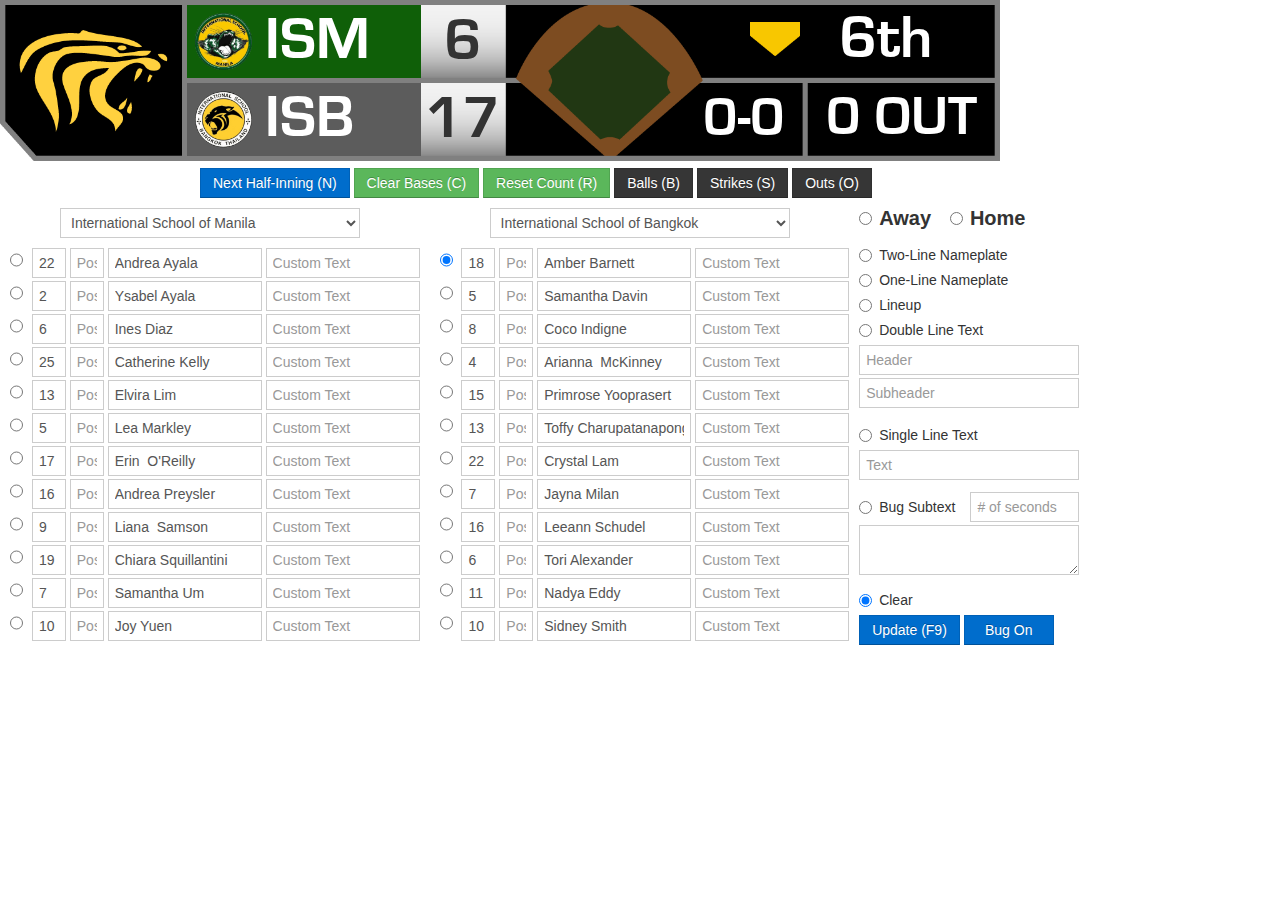
<file: control/index.html>
<!DOCTYPE html>
<html class="no-js">
    <head>
        <meta charset="utf-8">
        <title>IASAS Softball 2013 Graphics Generator</title>
		<link rel="shortcut icon" href="./img/favicon.png"/>

        <link rel="stylesheet" href="css/normalize.min.css">
        <link rel="stylesheet" href="css/flatstrap.min.css">
        <link rel="stylesheet" href="css/main.css">	

		<script src="//ajax.googleapis.com/ajax/libs/jquery/1.9.1/jquery.min.js"></script>
		<script src="js/jquery.formalize.min.js"></script>
		<script src="js/shortcut.js"></script>
		<script>
			function change_school_color(school_name, away_or_home) { // 0 - away, 1-home
				if(away_or_home == 0) base_select = '#team_one_name';
				else base_select = '#team_two_name';
				switch(school_name.toUpperCase()) {
					case "SAS":	
						$(base_select).css('background-color', 'rgb(120,0,32)');
						$(base_select + ' img').attr('src', 'img/sas_100px.png');
						$(base_select + ' p').html('SAS');
						break;
					case "ISB":	
						$(base_select).css('background-color', 'rgb(92, 92, 92)');
						$(base_select + ' img').attr('src', 'img/isb_100px.png');
						$(base_select + ' p').html('ISB');
						break;
					case "ISM":	
						$(base_select).css('background-color', 'rgb(15, 95, 8)');
						$(base_select + ' img').attr('src', 'img/ism_100px.png');
						$(base_select + ' p').html('ISM');
						break;
					case "ISKL":	
						$(base_select).css('background-color', 'rgb(179, 157, 0)');
						$(base_select + ' img').attr('src', 'img/iskl_100px.png');
						$(base_select + ' p').html('ISKL');
						break;
					case "JIS":	
						$(base_select).css('background-color', 'rgb(0, 77, 148)');
						$(base_select + ' img').attr('src', 'img/jis_100px.png');
						$(base_select + ' p').html('JIS');
						break;
					case "TAS":	
						$(base_select).css('background-color', 'rgb(0, 53, 146)');
						$(base_select + ' img').attr('src', 'img/tas_100px.png');
						$(base_select + ' p').html('TAS');
						break;
				}
			}
			
			function increment_school_name(index, away_or_home) { // 0 - away, 1-home
				if(away_or_home == 0) base_select = '#team_one_name';
				else base_select = '#team_two_name';
				switch(index) {
					case 0:	
						$(base_select).css('background-color', 'rgb(120,0,32)');
						$(base_select + ' img').attr('src', 'img/sas_100px.png');
						$(base_select + ' p').html('SAS');
						$(base_select).data('index', 1);
						break;
					case 1:	
						$(base_select).css('background-color', 'rgb(92, 92, 92)');
						$(base_select + ' img').attr('src', 'img/isb_100px.png');
						$(base_select + ' p').html('ISB');
						$(base_select).data('index', 2);
						break;
					case 2:	
						$(base_select).css('background-color', 'rgb(15, 95, 8)');
						$(base_select + ' img').attr('src', 'img/ism_100px.png');
						$(base_select + ' p').html('ISM');
						$(base_select).data('index', 3);
						break;
					case 3:	
						$(base_select).css('background-color', 'rgb(179, 157, 0)');
						$(base_select + ' img').attr('src', 'img/iskl_100px.png');
						$(base_select + ' p').html('ISKL');
						$(base_select).data('index', 4);
						break;
					case 4:	
						$(base_select).css('background-color', 'rgb(0, 77, 148)');
						$(base_select + ' img').attr('src', 'img/jis_100px.png');
						$(base_select + ' p').html('JIS');
						$(base_select).data('index', 5);
						break;
					case 5:	
						$(base_select).css('background-color', 'rgb(0, 53, 146)');
						$(base_select + ' img').attr('src', 'img/tas_100px.png');
						$(base_select + ' p').html('TAS');
						$(base_select).data('index', 0);
						break;
				}
			}
			function increment_balls() { // increments balls; resets if >3
				balls = parseInt($("#balls").html());
				balls = balls + 1;
				if(balls == 4) balls = 0;
				$("#balls").html(balls);
			}
			function increment_strikes() {
				strikes = parseInt($("#strikes").html());
				strikes = strikes + 1;
				if(strikes == 3) strikes = 0;
				$("#strikes").html(strikes);
			}
			function increment_outs() {
				outs = parseInt($("#outs_container").find('span').html());
				outs = outs + 1;
				if(outs == 4) outs = 0;
				$("#outs_container").find('span').html(outs);
			}
			function reset_count() {
				$("#balls").html("0");
				$("#strikes").html("0");
			}
			function clear_bases() {
				$('#1B').hide();
				$('#2B').hide();
				$('#3B').hide();
			}
			function increment_inning() {
				inning_array = ['1st', '2nd', '3rd', '4th', '5th', '6th', '7th', '8th', '9th'];
				index = inning_array.indexOf($("#increment_inning").parent().find('p').html());
				$("#increment_inning").parent().find('p').html(inning_array[index+1]);
			}
			function decrement_inning() {
				inning_array = ['1st', '2nd', '3rd', '4th', '5th', '6th', '7th', '8th', '9th'];
				index = inning_array.indexOf($("#decrement_inning").parent().find('p').html());
				$("#decrement_inning").parent().find('p').html(inning_array[index-1]);
			}
			function next_half_inning() { // reset appropriate values for next half-inning
				clear_bases();
				reset_count();
				$("#outs_container").find('span').html("0");
				$("#strikes").html("0");
				$("#balls").html("0");
				if($("#inning_container img").hasClass("top_half")) {
					$("#inning_container img").removeClass("top_half")
				} else {
					$("#inning_container img").addClass("top_half");
					increment_inning();
				}
			}
			function import_from_json(json) { // import from last session
				inning_array = ['', '1st', '2nd', '3rd', '4th', '5th', '6th', '7th', '8th', '9th'];
				change_school_color(json.home, 1);
				change_school_color(json.away, 0);
				$('#team_one_score p').html(json.homeScore);
				$('#team_two_score p').html(json.awayScore);
				if(json.firstBase) $('#1B').show();
				else $('#1B').hide();
				if(json.secondBase) $('#2B').show();
				else $('#2B').hide();
				if(json.thirdBase) $('#3B').show();
				else $('#3B').hide();
				if(json.inningHalf == 'top') $("#inning_arrow").addClass('top_half');
				else $("#inning_arrow").removeClass('top_half');
				$("#inning_container p").html(inning_array[json.inning]);
				$('#out').html(json.outs);
				$('#balls').html(json.balls);
				$('#strikes').html(json.strikes);
				console.log(json.away);
				import_name_by_school(json.away.toLowerCase(), "#away_team");
				import_name_by_school(json.home.toLowerCase(), "#home_team");
				
				switch(json.away.toLowerCase()) {
					case "sas": $("#away_team select").val('Singapore American School'); break;
					case "tas": $("#away_team select").val('Taipei American School'); break;
					case "isb": $("#away_team select").val('International School of Bangkok'); break;
					case "ism": $("#away_team select").val('International School of Manila'); break;
					case "iskl": $("#away_team select").val('International School of Kuala Lumpur'); break;
					case "jis": $("#away_team select").val('Jakarta International School'); break;
				}				
				switch(json.home.toLowerCase()) {
					case "sas": $("#home_team select").val('Singapore American School'); break;
					case "tas": $("#home_team select").val('Taipei American School'); break;
					case "isb": $("#home_team select").val('International School of Bangkok'); break;
					case "ism": $("#home_team select").val('International School of Manila'); break;
					case "iskl": $("#home_team select").val('International School of Kuala Lumpur'); break;
					case "jis": $("#home_team select").val('Jakarta International School'); break;
				}
				$("._statusDDL").val('2');
			}
			jQuery(document).ready(function($) {
				$("#team_one_name").click(function() {
					increment_school_name($('#team_one_name').data("index"), 0);
				});				
				$("#team_two_name").click(function() {
					increment_school_name($('#team_two_name').data("index"), 1);
				});
				$(".team_score_container .decrement").click(function() { // decrement score value
					newVal = $(this).parent().find('p').html() - 1;
					$(this).parent().find('p').html(newVal);
				});
				$(".team_score_container .increment").click(function() { // increment score
					newVal = parseInt($(this).parent().find('p').html()) + 1;
					$(this).parent().find('p').html(newVal);
				});				
				$("#1B_click").click(function() { $('#1B').toggle(); });
				$("#2B_click").click(function() { $('#2B').toggle(); });
				$("#3B_click").click(function() { $('#3B').toggle(); });
				
				$("#inning_container img").click(function() { 
					if($(this).hasClass('top_half')) $(this).removeClass('top_half');
					else $(this).addClass('top_half');
				});		
				
				$("#decrement_inning").click(function() { 
					decrement_inning();
				});		
				
				$("#increment_inning").click(function() { 
					increment_inning();
				});		
				
				$("#outs_container").click(function() { 
					increment_outs();
				});
				$("#balls").click(function() { 
					increment_balls();
				});
				$("#strikes").click(function() { 
					increment_strikes();
				});
				
				$.ajaxSetup({async: false});					
				$.getJSON('graphics.json', function(json) {
					import_from_json(json);
				});				
			});

		
		</script>

    </head>
    <body style='width: 1200px;'>
		<div id='bug_container'>
			<img src='./img/score_bug.png' style='width:1000px;position:absolute;z-index: -1;'>
			<div id='team_one_name' class='team_name_container' style='background-color: rgb(0, 53, 146);' data-index='0'> 
				<img id='one_img' src='img/tas_100px.png' style='margin: 8px;width: 57px;float:left;'>
				<p id='one_name' class='name_text'>TAS</p>
			</div>
			<div id="team_one_score" class='team_score_container'>
				<p>0</p>
				<div class='decrement'></div>
				<div class='increment'></div>
			</div>
			<div  id='team_two_name' class='team_name_container' style='background-color: rgb(0, 53, 146);' data-index='0'>
				<img id='two_img' src='img/tas_100px.png' style='margin: 8px;width: 57px;float:left;'>
				<p id='two_name' class='name_text'>TAS</p>
			</div>
			<div id="team_two_score" class='team_score_container'>
				<p>0</p>
				<div class='decrement'></div>
				<div class='increment'></div>
			</div>
			<div id='bases_container' style=''>
				<img id='1B' src='img/base.png' style='margin-left: 147px;margin-top: 63px;'>
				<img id='2B' src='img/base.png'  style='margin-left: 85px;margin-top: 7px;'>
				<img id='3B' src='img/base.png'  style='margin-left: 25px;margin-top: 63px;'>
				<div id='1B_click' class='base_click' style='margin-left: 135px;margin-top: 49px;'></div>
				<div id='2B_click' class='base_click' style='margin-left: 73px;margin-top: 0px;'></div>
				<div id='3B_click' class='base_click' style='margin-left: 10px;margin-top: 49px;'></div>
			</div>
			<div id="inning_container" style="">
				<img id='inning_arrow' src="img/inning_arrow.png" class="top_half">
				<p style="">3rd</p>
				<div id='decrement_inning'></div>
				<div id='increment_inning'></div>
			</div>	
			<div id="outs_container" style="">
				<p style=""><span id="out">0</span> OUT</p>
			</div>
			<div id="count_container" style="">
				<p style=""><span id="balls">0</span>-<span id='strikes'>0</span></p>
			</div>
		</div>
		
		<div id='button_container' style='margin-top:10px;margin-left: 200px;'>
			<button class='btn btn-primary' onclick='next_half_inning()'>Next Half-Inning (N)</button>
			<button class='btn btn-success' onclick='clear_bases()'>Clear Bases (C)</button>
			<button class='btn btn-success' onclick="reset_count()">Reset Count (R)</button>
			<button class='btn btn-inverse' onclick='increment_balls()'>Balls (B)</button>
			<button class='btn btn-inverse' onclick='increment_strikes()'>Strikes (S)</button>
			<button class='btn btn-inverse' onclick='increment_outs()'>Outs (O)</button>
		</div>
		
		<script>
				function import_name_by_school(three_letter_school, away_or_home) { // import .json roster file
					temp = 'rosters/' + three_letter_school + '.json';
					temp_name = away_or_home + ' .player .name';
					temp_uniform = away_or_home + ' .player .uniform_number';
					temp_position = away_or_home + ' .player .position';
					$.ajaxSetup({async: false});					
					$.getJSON(temp, function(json) {
						$(temp_name).each(function(index) {
							$(this).val(json[index].name);
						});
						$(temp_uniform).each(function(index) {
							$(this).val(json[index].uniform);
						});
						$(temp_position).each(function(index) {
							$(this).val(json[index].position);
						});
					});
			}
			jQuery(document).ready(function($) {
				$('#away_team select').change(function() {
					chosen_school = $(this).find(":selected").text();
					array = ["Singapore American School", "International School of Bangkok", "International School of Manila", "International School of Kuala Lumpur", "Jarkarta International School", "Taipei American School"]
					increment_school_name(array.indexOf(chosen_school), 0);
					switch(chosen_school) {
						case "Singapore American School": 
							import_name_by_school('sas', '#away_team');
							break;
						case "Taipei American School": 
							import_name_by_school('tas', '#away_team');
							break;
						case "International School of Bangkok": 
							import_name_by_school('isb', '#away_team');
							break;
						case "International School of Manila": 
							import_name_by_school('ism', '#away_team');
							break;
						case "International School of Kuala Lumpur": 
							import_name_by_school('iskl', '#away_team');
							break;
						case "Jarkarta International School": 
							import_name_by_school('jis', '#away_team');
							break;
					}
				});	
				$('#home_team select').change(function() {
					chosen_school = $(this).find(":selected").text();
					array = ["Singapore American School", "International School of Bangkok", "International School of Manila", "International School of Kuala Lumpur", "Jarkarta International School", "Taipei American School"]
					increment_school_name(array.indexOf(chosen_school), 1);
					switch(chosen_school) {
						case "Singapore American School": 
							import_name_by_school('sas', '#home_team');
							break;
						case "Taipei American School": 
							import_name_by_school('tas', '#home_team');
							break;
						case "International School of Bangkok": 
							import_name_by_school('isb', '#home_team');
							break;
						case "International School of Manila": 
							import_name_by_school('ism', '#home_team');
							break;
						case "International School of Kuala Lumpur": 
							import_name_by_school('iskl', '#home_team');
							break;
						case "Jarkarta International School": 
							import_name_by_school('jis', '#home_team');
							break;
					}
				});
			});
		</script>
		
		<form id='form' style='margin:10px;float:left'>
			<div id='away_team' style='float:left;'>
				<select style='width: 300px;margin-left: 50px;'>
					<option>Taipei American School</option>
					<option>Singapore American School</option>
					<option>International School of Bangkok</option>
					<option>International School of Manila</option>
					<option>International School of Kuala Lumpur</option>
					<option>Jarkarta International School</option>
				</select>
				<div class='player' id='one'>
					<input type="radio" name="player_radio" class='radio' value="1" checked>
					<input type="text" style='width:20px;' placeholder="#" class='uniform_number'>
					<input type="text" style='width:20px;' placeholder="Pos"  class='position'>
					<input type="text"  style='width:140px;' placeholder="Name"  class='name'>
					<input type="text"  style='width:140px;' placeholder="Custom Text"  class='custom_text'>
				</div>
				<div class='player' id='two'>
					<input type="radio" name="player_radio" class='radio' value="2">
					<input type="text" style='width:20px;' placeholder="#" class='uniform_number'>
					<input type="text" style='width:20px;' placeholder="Pos"  class='position'>
					<input type="text"  style='width:140px;' placeholder="Name"  class='name'>
					<input type="text"  style='width:140px;' placeholder="Custom Text"  class='custom_text'>
				</div>
				<div class='player' id='three'>
					<input type="radio" name="player_radio" class='radio' value="3">
					<input type="text" style='width:20px;' placeholder="#" class='uniform_number'>
					<input type="text" style='width:20px;' placeholder="Pos"  class='position'>
					<input type="text"  style='width:140px;' placeholder="Name"  class='name'>
					<input type="text"  style='width:140px;' placeholder="Custom Text"  class='custom_text'>
				</div>
				<div class='player' id='four'>
					<input type="radio" name="player_radio" class='radio' value="4">
					<input type="text" style='width:20px;' placeholder="#" class='uniform_number'>
					<input type="text" style='width:20px;' placeholder="Pos"  class='position'>
					<input type="text"  style='width:140px;' placeholder="Name"  class='name'>
					<input type="text"  style='width:140px;' placeholder="Custom Text"  class='custom_text'>
				</div>
				<div class='player' id='five'>
					<input type="radio" name="player_radio" class='radio' value="5">
					<input type="text" style='width:20px;' placeholder="#" class='uniform_number'>
					<input type="text" style='width:20px;' placeholder="Pos"  class='position'>
					<input type="text"  style='width:140px;' placeholder="Name"  class='name'>
					<input type="text"  style='width:140px;' placeholder="Custom Text"  class='custom_text'>
				</div>
				<div class='player' id='six'>
					<input type="radio" name="player_radio" class='radio' value="6">
					<input type="text" style='width:20px;' placeholder="#" class='uniform_number'>
					<input type="text" style='width:20px;' placeholder="Pos"  class='position'>
					<input type="text"  style='width:140px;' placeholder="Name"  class='name'>
					<input type="text"  style='width:140px;' placeholder="Custom Text"  class='custom_text'>
				</div>
				<div class='player' id='seven'>
					<input type="radio" name="player_radio" class='radio' value="7">
					<input type="text" style='width:20px;' placeholder="#" class='uniform_number'>
					<input type="text" style='width:20px;' placeholder="Pos"  class='position'>
					<input type="text"  style='width:140px;' placeholder="Name"  class='name'>
					<input type="text"  style='width:140px;' placeholder="Custom Text"  class='custom_text'>
				</div>
				<div class='player' id='eight'>
					<input type="radio" name="player_radio" class='radio' value="8">
					<input type="text" style='width:20px;' placeholder="#" class='uniform_number'>
					<input type="text" style='width:20px;' placeholder="Pos"  class='position'>
					<input type="text"  style='width:140px;' placeholder="Name"  class='name'>
					<input type="text"  style='width:140px;' placeholder="Custom Text"  class='custom_text'>
				</div>
				<div class='player' id='nine'>
					<input type="radio" name="player_radio" class='radio' value="9">
					<input type="text" style='width:20px;' placeholder="#" class='uniform_number'>
					<input type="text" style='width:20px;' placeholder="Pos"  class='position'>
					<input type="text"  style='width:140px;' placeholder="Name"  class='name'>
					<input type="text"  style='width:140px;' placeholder="Custom Text"  class='custom_text'>
				</div>
				<div class='player' id='ten'>
					<input type="radio" name="player_radio" class='radio' value="10">
					<input type="text" style='width:20px;' placeholder="#" class='uniform_number'>
					<input type="text" style='width:20px;' placeholder="Pos"  class='position'>
					<input type="text"  style='width:140px;' placeholder="Name"  class='name'>
					<input type="text"  style='width:140px;' placeholder="Custom Text"  class='custom_text'>
				</div>
				<div class='player' id='eleven'>
					<input type="radio" name="player_radio" class='radio' value="11">
					<input type="text" style='width:20px;' placeholder="#" class='uniform_number'>
					<input type="text" style='width:20px;' placeholder="Pos"  class='position'>
					<input type="text"  style='width:140px;' placeholder="Name"  class='name'>
					<input type="text"  style='width:140px;' placeholder="Custom Text"  class='custom_text'>
				</div>
				<div class='player' id='twelve'>
					<input type="radio" name="player_radio" class='radio' value="12">
					<input type="text" style='width:20px;' placeholder="#" class='uniform_number'>
					<input type="text" style='width:20px;' placeholder="Pos"  class='position'>
					<input type="text"  style='width:140px;' placeholder="Name"  class='name'>
					<input type="text"  style='width:140px;' placeholder="Custom Text"  class='custom_text'>
				</div>
			</div>

			<div id='home_team' style='float:left;margin-left:20px;'>
				<select style='width: 300px;margin-left: 50px;'>
					<option>Taipei American School</option>
					<option>Singapore American School</option>
					<option>International School of Bangkok</option>
					<option>International School of Manila</option>
					<option>International School of Kuala Lumpur</option>
					<option>Jarkarta International School</option>
				</select>
				<div class='player' id='one'>
					<input type="radio" name="player_radio" class='radio' value="13" checked>
					<input type="text" style='width:20px;' placeholder="#" class='uniform_number'>
					<input type="text" style='width:20px;' placeholder="Pos"  class='position'>
					<input type="text"  style='width:140px;' placeholder="Name"  class='name'>
					<input type="text"  style='width:140px;' placeholder="Custom Text"  class='custom_text'>
				</div>
				<div class='player' id='two'>
					<input type="radio" name="player_radio" class='radio' value="14">
					<input type="text" style='width:20px;' placeholder="#" class='uniform_number'>
					<input type="text" style='width:20px;' placeholder="Pos"  class='position'>
					<input type="text"  style='width:140px;' placeholder="Name"  class='name'>
					<input type="text"  style='width:140px;' placeholder="Custom Text"  class='custom_text'>
				</div>
				<div class='player' id='three'>
					<input type="radio" name="player_radio" class='radio' value="15">
					<input type="text" style='width:20px;' placeholder="#" class='uniform_number'>
					<input type="text" style='width:20px;' placeholder="Pos"  class='position'>
					<input type="text"  style='width:140px;' placeholder="Name"  class='name'>
					<input type="text"  style='width:140px;' placeholder="Custom Text"  class='custom_text'>
				</div>
				<div class='player' id='four'>
					<input type="radio" name="player_radio" class='radio' value="16">
					<input type="text" style='width:20px;' placeholder="#" class='uniform_number'>
					<input type="text" style='width:20px;' placeholder="Pos"  class='position'>
					<input type="text"  style='width:140px;' placeholder="Name"  class='name'>
					<input type="text"  style='width:140px;' placeholder="Custom Text"  class='custom_text'>
				</div>
				<div class='player' id='five'>
					<input type="radio" name="player_radio" class='radio' value="17">
					<input type="text" style='width:20px;' placeholder="#" class='uniform_number'>
					<input type="text" style='width:20px;' placeholder="Pos"  class='position'>
					<input type="text"  style='width:140px;' placeholder="Name"  class='name'>
					<input type="text"  style='width:140px;' placeholder="Custom Text"  class='custom_text'>
				</div>
				<div class='player' id='six'>
					<input type="radio" name="player_radio" class='radio' value="18">
					<input type="text" style='width:20px;' placeholder="#" class='uniform_number'>
					<input type="text" style='width:20px;' placeholder="Pos"  class='position'>
					<input type="text"  style='width:140px;' placeholder="Name"  class='name'>
					<input type="text"  style='width:140px;' placeholder="Custom Text"  class='custom_text'>
				</div>
				<div class='player' id='seven'>
					<input type="radio" name="player_radio" class='radio' value="19">
					<input type="text" style='width:20px;' placeholder="#" class='uniform_number'>
					<input type="text" style='width:20px;' placeholder="Pos"  class='position'>
					<input type="text"  style='width:140px;' placeholder="Name"  class='name'>
					<input type="text"  style='width:140px;' placeholder="Custom Text"  class='custom_text'>
				</div>
				<div class='player' id='eight'>
					<input type="radio" name="player_radio" class='radio' value="20">
					<input type="text" style='width:20px;' placeholder="#" class='uniform_number'>
					<input type="text" style='width:20px;' placeholder="Pos"  class='position'>
					<input type="text"  style='width:140px;' placeholder="Name"  class='name'>
					<input type="text"  style='width:140px;' placeholder="Custom Text"  class='custom_text'>
				</div>
				<div class='player' id='nine'>
					<input type="radio" name="player_radio" class='radio' value="21">
					<input type="text" style='width:20px;' placeholder="#" class='uniform_number'>
					<input type="text" style='width:20px;' placeholder="Pos"  class='position'>
					<input type="text"  style='width:140px;' placeholder="Name"  class='name'>
					<input type="text"  style='width:140px;' placeholder="Custom Text"  class='custom_text'>
				</div>
				<div class='player' id='ten'>
					<input type="radio" name="player_radio" class='radio' value="22">
					<input type="text" style='width:20px;' placeholder="#" class='uniform_number'>
					<input type="text" style='width:20px;' placeholder="Pos"  class='position'>
					<input type="text"  style='width:140px;' placeholder="Name"  class='name'>
					<input type="text"  style='width:140px;' placeholder="Custom Text"  class='custom_text'>
				</div>
				<div class='player' id='eleven'>
					<input type="radio" name="player_radio" class='radio' value="23">
					<input type="text" style='width:20px;' placeholder="#" class='uniform_number'>
					<input type="text" style='width:20px;' placeholder="Pos"  class='position'>
					<input type="text"  style='width:140px;' placeholder="Name"  class='name'>
					<input type="text"  style='width:140px;' placeholder="Custom Text"  class='custom_text'>
				</div>
				<div class='player' id='twelve'>
					<input type="radio" name="player_radio" class='radio' value="24">
					<input type="text" style='width:20px;' placeholder="#" class='uniform_number'>
					<input type="text" style='width:20px;' placeholder="Pos"  class='position'>
					<input type="text"  style='width:140px;' placeholder="Name"  class='name'>
					<input type="text"  style='width:140px;' placeholder="Custom Text"  class='custom_text'>
				</div>
			</div>				
		</form>
		
		<div id='controls' style='float:left;'>
				<label class="radio inline which_t"><input type="radio" name='which_team' value="away">Away</label>
				<label class="radio inline which_t"><input type="radio" name='which_team' value="home">Home</label>

				<label class="radio"><input type="radio" name='gfx_type' value="dl_nameplate">Two-Line Nameplate</label>
				<label class="radio"><input type="radio" name='gfx_type' value="sl_nameplate" >One-Line Nameplate</label>
				<label class="radio"><input type="radio" name='gfx_type' value="lineup">Lineup</label>
				<label class="radio"><input type="radio" name='gfx_type' value="dlt">Double Line Text</label>
				<input type="text" placeholder="Header" id='dlt_head'>
				</br>
				<input type="text" placeholder="Subheader" style='margin-bottom:12px !important;' id='dlt_sub'>

				<label class="radio"><input type="radio" name='gfx_type' id="gfx_type" value="slt">Single Line Text</label>
				<input type="text" placeholder="Text" style='margin-bottom:12px !important;' id='slt_data'>
				</br>
				<label class="radio" style='float:left'><input type="radio" name='gfx_type' id="gfx_type" value="bug_radio">Bug Subtext</label>
				<input type="text" id='num_of_seconds' placeholder="# of seconds" style='width:95px;margin-left:10px;'>
				</br>
				<textarea  id='bug_sub' rows="2"></textarea>
				<label class="radio"><input type="radio" name='gfx_type' id="gfx_type" value='Clear' checked>Clear</label>
				
				<button class='btn btn-primary' id='update'>Update (F9)</button>
				<button class='btn btn-primary' id='toggle_bug' style='width:90px'>Bug On</button>

		</div>
		<script>
			json_data = { 
				"enableBug":true,
				"home":"tas",
				"away":"tas",
				"homeScore":0,
				"awayScore":0,
				"firstBase":false,
				"secondBase":false,
				"thirdBase":false,
				"inningHalf":"top",
				"inning": 1,
				"balls": 0,
				"strikes": 0,
				"outs":0,
				"enableOtherGFX":false,
				"GFX_awayOrHome":"Away",
				"GFX_nameplateSchool":"tas",
				"GFX_type":"dl_nameplate",
				"GFX_data_fieldOne":null,
				"GFX_data_fieldTwo":null,
				"GFX_data_fieldThree":null,
				"GFX_data_fieldFour":null
			};
			jQuery(document).ready(function($) {
				shortcut.add("F9",function() { // Update all shortcut
					update_graphic();
				});
				shortcut.add("b",function() { // increment balls
					increment_balls();
				}, {'disable_in_input':true});
				shortcut.add("s",function() { // increment strikes
					increment_strikes();
				}, {'disable_in_input':true});
				shortcut.add("o",function() { // increment outs
					increment_outs();
				}, {'disable_in_input':true});
				shortcut.add("c",function() { // increment outs
					clear_bases();
				}, {'disable_in_input':true});
				shortcut.add("n",function() { // next half inning
					next_half_inning();
				}, {'disable_in_input':true});
				shortcut.add("1",function() { // 1B
					$('#1B').toggle();
				}, {'disable_in_input':true});
				shortcut.add("2",function() { // 2B
					$('#2B').toggle();
				}, {'disable_in_input':true});
				shortcut.add("3",function() { // 3B
					$('#3B').toggle();
				}, {'disable_in_input':true});
				
				
				$("#update").click(function() { update_graphic(); });
				$("#toggle_bug").click(function() {  // toggle between on bug and off bug
					if($(this).html() == "Bug On") {
						$(this).html("Bug Off");
						$(this).removeClass('btn-primary');
						$(this).addClass('btn-danger');
					} else {
						$(this).html("Bug On");
						$(this).removeClass('btn-danger');
						$(this).addClass('btn-primary');
					}
					update_graphic();
				});
				
				function update_graphic() { // compile graphic data to json
					inning_array = ['', '1st', '2nd', '3rd', '4th', '5th', '6th', '7th', '8th', '9th'];
					json_data.home = $('#two_name').html();
					json_data.away = $('#one_name').html();
					json_data.homeScore = $('#team_one_score p').html();
					json_data.awayScore = $('#team_two_score p').html();
					json_data.firstBase = $('#1B').is(':visible');
					json_data.secondBase = $('#2B').is(':visible');
					json_data.thirdBase = $('#3B').is(':visible');
					if($('#inning_arrow').hasClass('top_half')) json_data.inningHalf = "top";
					else json_data.inningHalf = "bottom";
					json_data.inning = inning_array.indexOf($('#inning_container p').html());
					json_data.balls = $('#balls').html();
					json_data.strikes = $('#strikes').html();
					json_data.outs = $('#out').html();
					if($('#toggle_bug').html() == "Bug On") json_data.enableBug = true;
					else json_data.enableBug = false;
					if($('input[name=gfx_type]:checked').val() == "Clear") json_data.enableOtherGFX = false;
					else json_data.enableOtherGFX = true;
					json_data.GFX_type = $('input[name=gfx_type]:checked').val();
					json_data.GFX_awayOrHome = $('input[name=which_team]:checked').val();
					if(parseInt($('input[name=player_radio]:checked').val()) <= 12) json_data.GFX_nameplateSchool = json_data.away;
					else json_data.GFX_nameplateSchool = json_data.home;
					
					switch(json_data.GFX_type) { // switch gfx-type to individual fields
						case "dl_nameplate":
							json_data.GFX_data_fieldOne = $('input[name=player_radio]:checked').parent().find('.uniform_number').val();
							json_data.GFX_data_fieldTwo = $('input[name=player_radio]:checked').parent().find('.name').val();
							json_data.GFX_data_fieldThree = $('input[name=player_radio]:checked').parent().find('.custom_text').val();
							json_data.GFX_data_fieldFour = null;
							break;
						case "sl_nameplate":
							json_data.GFX_data_fieldOne = $('input[name=player_radio]:checked').parent().find('.uniform_number').val();
							json_data.GFX_data_fieldTwo = $('input[name=player_radio]:checked').parent().find('.name').val();
							json_data.GFX_data_fieldThree = null;
							json_data.GFX_data_fieldFour = null;
							break;
						case "lineup":
							if($('input[name=which_team]:checked').val() == "away") json_data.GFX_data_fieldOne = json_data.away;
							if($('input[name=which_team]:checked').val() == "home") json_data.GFX_data_fieldOne = json_data.home; 
							json_data.GFX_data_fieldTwo = null;
							json_data.GFX_data_fieldThree = null;
							json_data.GFX_data_fieldFour = null;
							break;
						case "dlt":
							json_data.GFX_data_fieldOne = $("#dlt_head").val(); 
							json_data.GFX_data_fieldTwo = $("#dlt_sub").val();
							json_data.GFX_data_fieldThree = null;
							json_data.GFX_data_fieldFour = null;
							break;
						case "slt":
							json_data.GFX_data_fieldOne = $("#slt_data").val(); 
							json_data.GFX_data_fieldTwo = null;
							json_data.GFX_data_fieldThree = null;
							json_data.GFX_data_fieldFour = null;
							break;
						case "bug_radio":
							json_data.GFX_data_fieldOne = $("#bug_sub").val(); 
							json_data.GFX_data_fieldTwo = parseFloat($("#num_of_seconds").val())*1000;
							json_data.GFX_data_fieldThree = null;
							json_data.GFX_data_fieldFour = null;
							break;
						case "Clear":
							json_data.GFX_data_fieldOne = null; 
							json_data.GFX_data_fieldTwo = null;
							json_data.GFX_data_fieldThree = null;
							json_data.GFX_data_fieldFour = null;
							break;
					}
					
					jQuery.post("test.php", {"home":JSON.stringify(json_data)}, function(data){ console.log(data); });

				}
			});
		</script>
		
    </body>
</html>
</file>
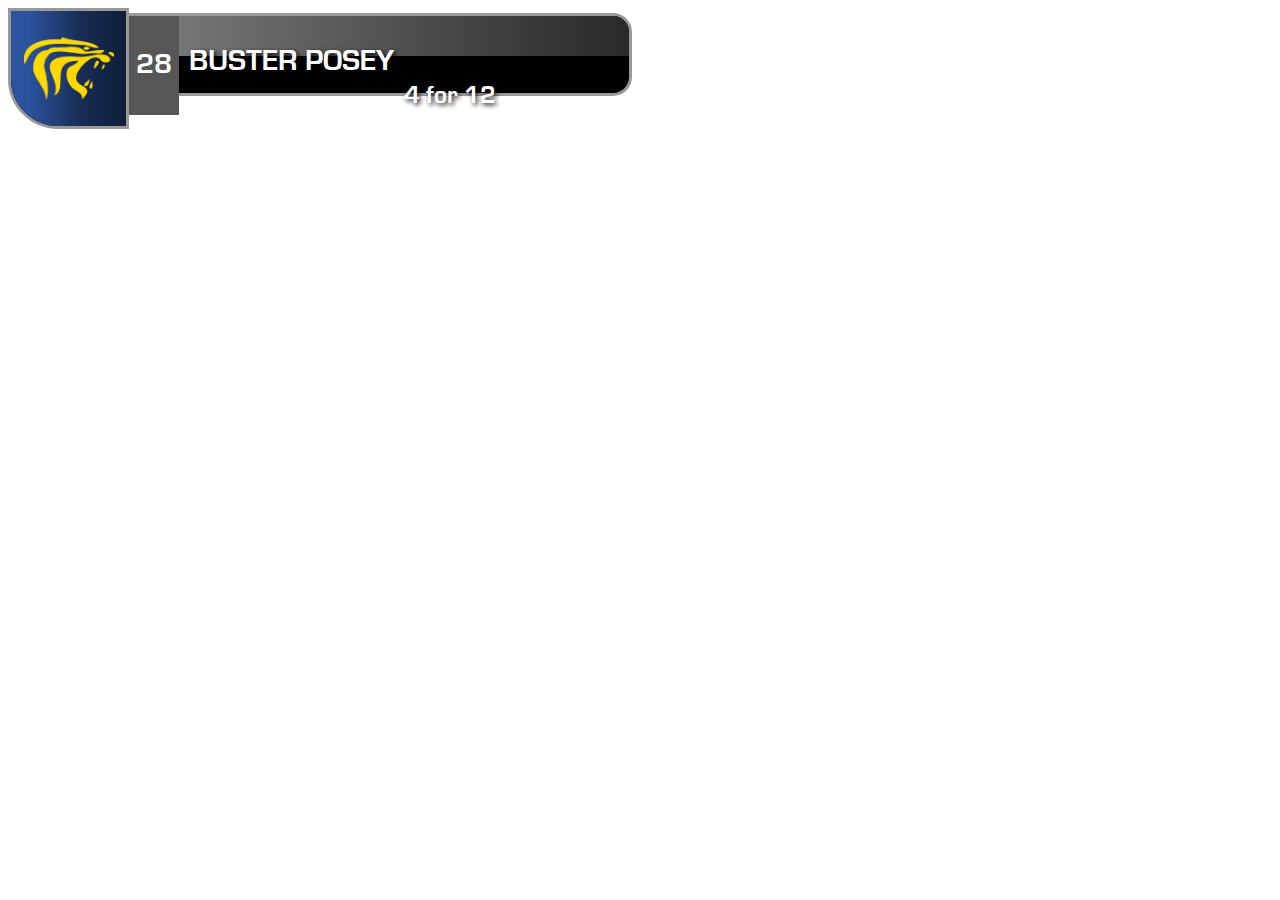
<file: batter.html>
<!doctype html>

<head>
	<link rel="stylesheet" type="text/css" href="http://meyerweb.com/eric/tools/css/reset/reset.css">
	<style type='text/css'>
		@font-face {
			font-family: "Eurostile Bold";
			src: url(Eurostile_Bold.ttf);
		}

		h1, h2, h3, h4, h5, p{
			font-family:Eurostile Bold;
		}
		h2 {
			color:white;
			font-size:30px;
			padding-left:10px;
		}
		
		#school_img_container {
			width:115px;height:115px;background-color: black;float:left;border:3px solid #999;border-radius: 0 0 0 50px;
		}
		
		#school_img_container_inner {
			width:100%;height:100%;background: -webkit-linear-gradient(left, rgba(44,83,158,1) 15%,rgba(44,83,158,0.53) 62%,rgba(1,2,3,0) 178%,rgba(0,0,0,0) 100%);border-radius: 0 0 0 47px;
		}
		
		#school_img_container_inner img {
			margin: 13px;width: 90px;
		}	
		
		#right_side {
			width:500px;height: 77px;background-color: black;float:left;margin-top: 5px;border:3px solid #999;border-left:none;border-radius: 0 19px 19px 0;
		}
		
		#uniform_number {
			width:50px;background-color:rgb(87, 87, 87);float:left;text-align:center;color:#fff;font-size:25px;
		}	
		
		#name {
			width:100%;height:40px;line-height:40px;background: -webkit-linear-gradient(left, rgba(125,126,125,1) 0%,rgba(41, 41, 41, 1) 100%);border-radius: 0 16px 0 0;
		}
		
		#name h2 {
			float:left;text-shadow: 2px 2px 5px #000;
		}
		
		#sub_text {
			width:100%;height:37px;line-height:37px;
		}
		
		#sub_text h2 {
			float:left;text-shadow: 2px 2px 5px #000;font-size:25px;
		}
	</style>
</head>


<body>
	<div id='school_img_container'>
		<div id='school_img_container_inner'>
			<img src='static/tas_100px.png'>
		</div>
	</div>
	<div id='right_side'>
		<div id="name" style="">
			<div id="uniform_number">
				<h3>28</h3>
			</div>
			<h2 style="">BUSTER POSEY</h2>
		</div>
		<div id='sub_text'>
			<h2 style="">4 for 12</h2>
		</div>		
	</div>
</body>
</file>
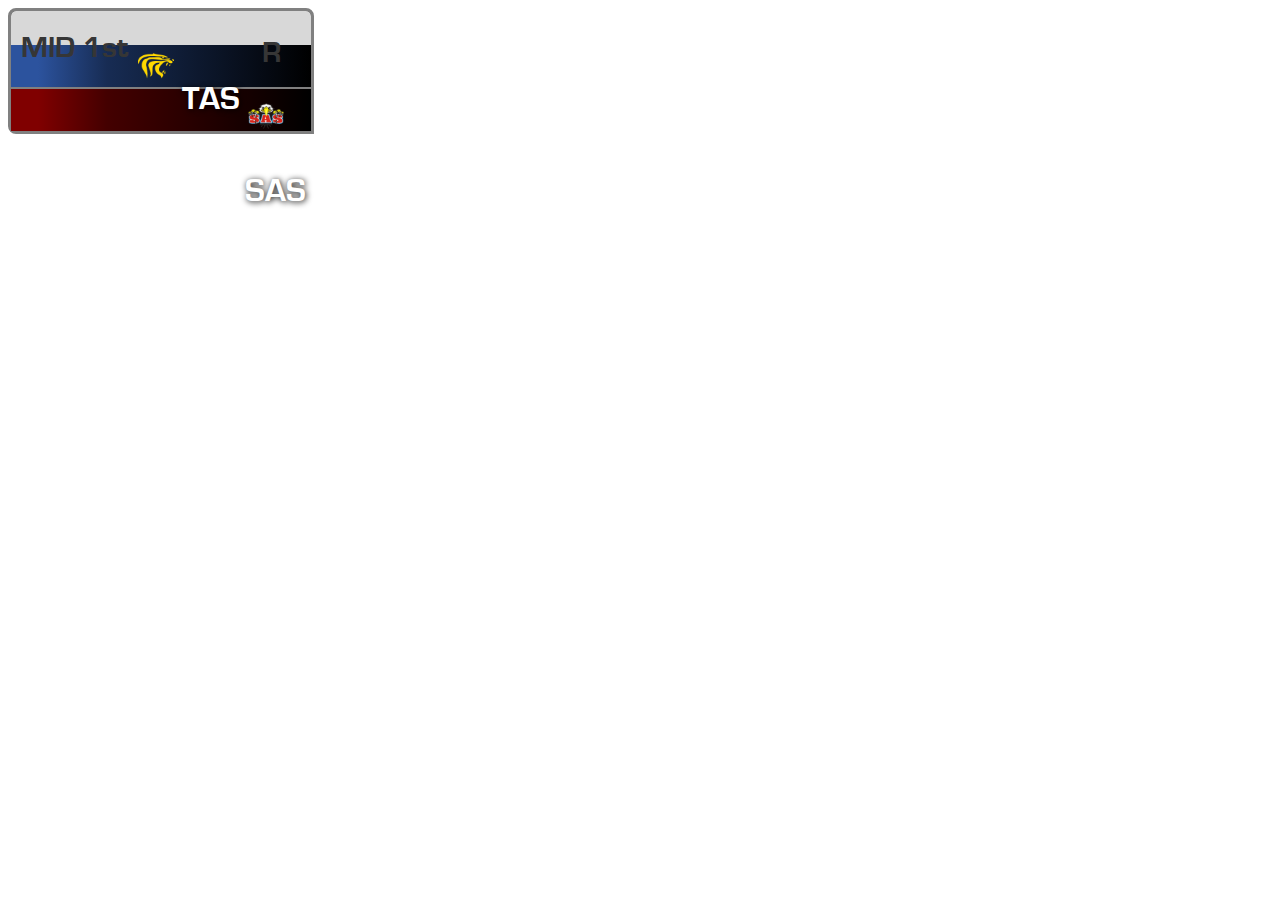
<file: test.html>
<!doctype html>

<head>
	<link rel="stylesheet" type="text/css" href="http://meyerweb.com/eric/tools/css/reset/reset.css">
	<style type='text/css'>
		@font-face {
			font-family: "Eurostile Bold";
			src: url(Eurostile_Bold.ttf);
		}
		h2 {
			float: right;
			font-size: 30px;
			padding: 2px;
		}
		h1, h2, p{
			font-family:Eurostile Bold;
			color: rgb(54, 54, 54);			
		}
	</style>
</head>


<body>
	<div style="width:300px;height:120px;background-color:black;border: 3px solid gray;border-radius: 8px 8px 0px 8px;" class="wrapper">
		<div id="inning_rhe" style="width:100%;height: 34px;background-color: rgb(216, 216, 216);border-radius: 5px 5px 0px 0px;">
			<h1 style="
				font-size: 30px;
				padding: 2px;
				padding-left:10px;
				float:left;
			">MID 1st</h1>
			<h2 style='padding-right:30px;'>R</h2>
		</div>
		
		<div id="team_one" style="
			width: 100%;
			height: 43px;
			box-sizing:border-box;
			border-bottom:1px solid gray;
			background: -webkit-linear-gradient(left, rgba(44,83,158,1) 9%,rgba(44,83,158,0.53) 32%,rgba(1,2,3,0) 100%,rgba(0,0,0,0) 100%);
		">
			<img src="static/tas_100px.png" style="height: 36px;padding: 3px;padding-left: 8px;float:left;">
			<p style="
				float: left;
				line-height: 43px;
				font-size: 33px;
				color: white;
				padding-left: 5px;
				text-shadow: 1px 1px 6px #000;
			">TAS</p>
		</div>
		
		<div id="team_two" style="
			width: 100%;
			height: 43px;
			box-sizing:border-box;
			border-top:1px solid gray;
			background: -webkit-linear-gradient(left, rgba(128,0,0,1) 9%,rgba(128,0,0, 0.53) 32%,rgba(0,0,0,0) 100%,rgba(0,0,0,0) 100%);
		">
			<img src="static/sas_100px.png" style="height: 36px;padding: 3px;padding-left: 8px;float:left;">
			<p style="
				float: left;
				line-height: 43px;
				font-size: 33px;
				color: white;
				padding-left: 5px;
				text-shadow: 1px 1px 6px #000;
			">SAS</p>
		</div>
	
		
	</div>
</body>
</file>
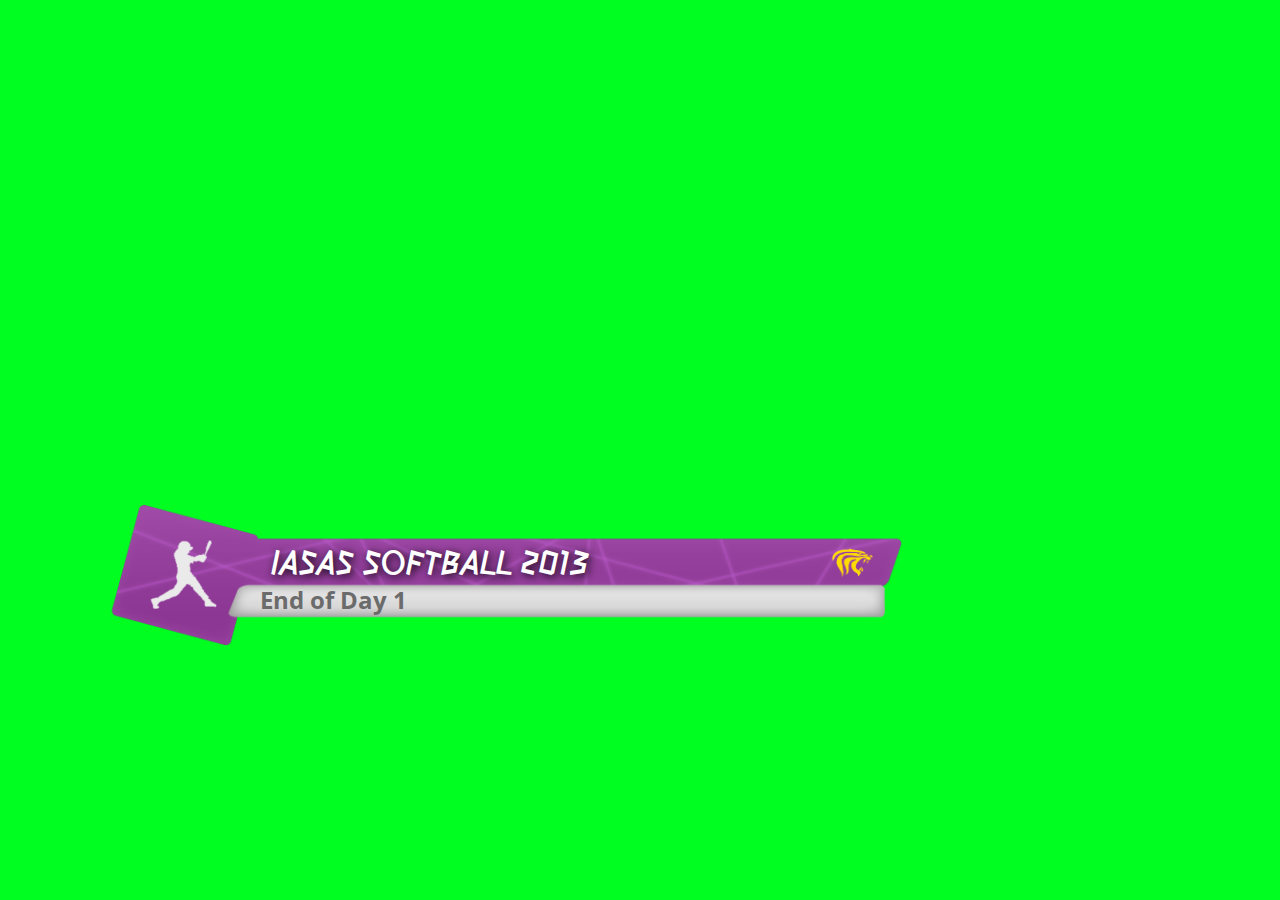
<file: control/displayer.html>
<!DOCTYPE html>
<html style='overflow:hidden;background-color:rgb(0,255,33);-webkit-user-select: none;'>
	<head>
		<title>IASAS Softball 2013 Graphics Displayer</title>
		<script src='//ajax.googleapis.com/ajax/libs/jquery/1.9.1/jquery.min.js'></script>
		<script src="static/jquery.csv-0.71.min.js" type="text/javascript"></script>
		
		<link rel="stylesheet/less" type="text/css" href="style.less">
		<link href='http://fonts.googleapis.com/css?family=Open+Sans:400,600,700,800' rel='stylesheet' type='text/css'>
		<script src="static/less-1.3.1.min.js" type="text/javascript"></script>

		<script>
			$(document).ready(function() {
				draw_new_graphic_handler("graphics.json"); // avoid flash of no graphic
				$("#iframe").attr('src', window.location.protocol + "//" + window.location.hostname + ":8080/");
				if(window.location.search == '?anycast' || window.location.search == '?anycast/') { 
					$("#iframe").attr('src', window.location.protocol + "//" + window.location.hostname + ":8080/?anycast");
					$('body').css("-webkit-transform", "rotateY(41.5deg)");
					$('html').css("zoom", "1.27");
					$('html').css("margin-left", "-83px");
					$('html').css("margin-top", "-85px");
					//$('html').css("cursor", "none");
					$("#iframe").css('margin-left', "50px");
					$("#lane_overlay").css('opacity', "1");

				}
				
				setInterval(function() {draw_new_graphic_handler("graphics.json")}, 500);
				
			});
			
			function clear_all_xept(shown_img) { // Clear all graphics except argument
				temp = $("#bug_container").is(":visible");
				$('#container > div').each(function(index) { $(this).hide(); });
				$("#" + shown_img).show();
				if(shown_img == "sl_nameplate") $("#single_line_nameplate").show();
				if(shown_img == "dl_nameplate") $("#two_line_nameplate").show();
				if(shown_img == "slt") $("#single_line_text").show();
				if(shown_img == "dlt") $("#two_line_nameplate").show();
				if(temp) $("#bug_container").show(); else $("#bug_container").hide(); 
			}
			
			function two_line_nameplate(school, uniform, header, subheader) { // header + subheader + school img
				$("#two_line_nameplate h1 #name").html(header.toUpperCase());
				$("#two_line_nameplate h1 #uniform").html(uniform);
				$("#two_line_nameplate h1 #hash").show();
				$("#two_line_nameplate h1 #dash").show();
				$("#two_line_nameplate h2").html(subheader);
				img_src = "img/" + school.toLowerCase() + "_100px.png";
				$("#two_line_nameplate img").attr("src", img_src);
			}
			function double_line_text(header, subheader) { // double line header
				$("#two_line_nameplate h1 #hash").hide();
				$("#two_line_nameplate h1 #dash").hide();
				$("#two_line_nameplate h1 #name").html(header.toUpperCase());
				$("#two_line_nameplate h1 #uniform").html("");
				$("#two_line_nameplate h2").html(subheader);
				$("#two_line_nameplate img").attr("src", "img/softball_symbol.png");
			}
			function single_line_nameplate(school, uniform, name) {
				$("#single_line_nameplate h1 #name").html(name.toUpperCase());
				$("#single_line_nameplate h1 #uniform").html(uniform);
				$("#single_line_nameplate h1 #hash").show();
				$("#single_line_nameplate h1 #dash").show();
				$("#single_line_nameplate h2").html(school.toUpperCase());
				img_src = "img/" + school.toLowerCase() + "_100px.png";
				$("#single_line_nameplate img").attr("src", img_src);
			}
			function single_line_text(text) {
				$("#single_line_text h1").html(text.toUpperCase());
			}
			
			function lineup(json) {
				if(json.GFX_awayOrHome == "away") school = json.away; // store active school in var school
				if(json.GFX_awayOrHome == "home") school = json.home;
				if(school.toUpperCase() == 'ISKL') $('#lineup h1').css('font-size', '22pt'); // accomodate for long name
				else $('#lineup h1').css('font-size', '23pt');
				$('#lineup h1').html(abbreviation_to_string(school)); // header - school name
				img_src = "img/" + school.toLowerCase() + "_100px.png"; // side img
				$("#lineup img").attr("src", img_src);
				
				roster_url = 'rosters/' + school.toLowerCase() + '.json';
				$.ajaxSetup({async: false});					
				$.getJSON(roster_url, function(roster_json) {
					console.log(roster_json);
					$(".lineup_list li h3").each(function(index) {
						$(this).html(roster_json[index].uniform);
					});
					$(".lineup_list li h4").each(function(index) {
						$(this).html(roster_json[index].name.toUpperCase());
					});
				});
				
			}
			
			function abbreviation_to_string(abb) {
				switch(abb.toUpperCase()) {
					case "TAS": return "Taipei American School";
					case "SAS": return "Singapore American School";
					case "ISB": return "International School of Bangkok";
					case "ISM": return "International School of Manila";
					case "ISKL": return "International School of Kuala Lumpur";
					case "JIS": return "Jakarta International School";
				}
			}
			
			function update_bug(json) { // updates primary bug graphic
				inning_array = ['', '1st', '2nd', '3rd', '4th', '5th', '6th', '7th', '8th', '9th'];
				change_school_color(json.home, 1);
				change_school_color(json.away, 0);
				$('#team_one_score p').html(json.homeScore);
				$('#team_two_score p').html(json.awayScore);
				if(json.firstBase) $('#1B').show();
				else $('#1B').hide();
				if(json.secondBase) $('#2B').show();
				else $('#2B').hide();
				if(json.thirdBase) $('#3B').show();
				else $('#3B').hide();
				if(json.inningHalf == 'top') $("#inning_arrow").addClass('top_half');
				else $("#inning_arrow").removeClass('top_half');
				$("#inning_container p").html(inning_array[json.inning]);
				$('#out').html(json.outs);
				$('#balls').html(json.balls);
				$('#strikes').html(json.strikes);
			}
		
			function change_school_color(school_name, away_or_home) { // 0 - away, 1-home
				if(away_or_home == 0) base_select = '#team_one_name';
				else base_select = '#team_two_name';
				switch(school_name.toUpperCase()) {
					case "SAS":	
						$(base_select).css('background-color', 'rgb(120,0,32)');
						$(base_select + ' img').attr('src', 'img/sas_100px.png');
						$(base_select + ' p').html('SAS');
						break;
					case "ISB":	
						$(base_select).css('background-color', 'rgb(92, 92, 92)');
						$(base_select + ' img').attr('src', 'img/isb_100px.png');
						$(base_select + ' p').html('ISB');
						break;
					case "ISM":	
						$(base_select).css('background-color', 'rgb(15, 95, 8)');
						$(base_select + ' img').attr('src', 'img/ism_100px.png');
						$(base_select + ' p').html('ISM');
						break;
					case "ISKL":	
						$(base_select).css('background-color', 'rgb(179, 157, 0)');
						$(base_select + ' img').attr('src', 'img/iskl_100px.png');
						$(base_select + ' p').html('ISKL');
						break;
					case "JIS":	
						$(base_select).css('background-color', 'rgb(0, 77, 148)');
						$(base_select + ' img').attr('src', 'img/jis_100px.png');
						$(base_select + ' p').html('JIS');
						break;
					case "TAS":	
						$(base_select).css('background-color', 'rgb(0, 53, 146)');
						$(base_select + ' img').attr('src', 'img/tas_100px.png');
						$(base_select + ' p').html('TAS');
						break;
				}
			}
			
			function bug_slide_down_handler(data, timeout) {
				$('#bug_slide_down p').html(data);
				$('#bug_slide_down').slideDown();
				console.log("Slide Down");
				setTimeout(function() {
					$('#bug_slide_down').slideUp();
					console.log("Slide Up");
				}, timeout);	
			}
			var old_slide_data;
			function draw_new_graphic_handler(filename) { // handles calling appropriate graphic handler
				$.ajax({url:filename, cache: false}).done(function(json) {			
					clear_all_xept(json.GFX_type); // clear all graphics except requested one
					if(!json.enableBug) $("#bug_container").hide();
					else $("#bug_container").show();
					update_bug(json);
					console.log();
					switch(json.GFX_type) { // redirect to separate graphic handlers
						case "dl_nameplate":
							two_line_nameplate(json.GFX_nameplateSchool, json.GFX_data_fieldOne, json.GFX_data_fieldTwo, json.GFX_data_fieldThree ); break;
						case "sl_nameplate":
							single_line_nameplate(json.GFX_nameplateSchool, json.GFX_data_fieldOne, json.GFX_data_fieldTwo); break;
						case "lineup":
							lineup(json); break;
						case "dlt":
							double_line_text(json.GFX_data_fieldOne, json.GFX_data_fieldTwo); break;
						case "slt":
							single_line_text(json.GFX_data_fieldOne); break;	
						case "Clear":
							break;
						case "bug_radio":
							if(old_slide_data != json.GFX_data_fieldOne) {
								bug_slide_down_handler(json.GFX_data_fieldOne, json.GFX_data_fieldTwo);
								console.log("Called");
							}
							old_slide_data = json.GFX_data_fieldOne;
							 break;
					}
				});
			}
			
		</script>
		

	</head>
	
	<body id='body' style='background-color:rgb(0,255,33);'>		
		<span id='container' style='position:absolute;top:0;width:1024px;height:768px;'>
			<div id='bug_container' style='margin-top: 290px;margin-left: 10px;display: block;zoom: 0.45;position:absolute;'>
				<img src='./img/score_bug_no_bases.png' style='width:790px;position:absolute;z-index: -1;'>
				<div id='team_one_name' class='team_name_container' style='background-color: rgb(0, 53, 146);' data-index='0'> 
					<img id='one_img' src='img/tas_100px.png' style='margin: 8px;width: 57px;float:left;'>
					<p id='one_name' class='name_text'>TAS</p>
				</div>
				<div id="team_one_score" class='team_score_container'>
					<p>0</p>
					<div class='decrement'></div>
					<div class='increment'></div>
				</div>
				<div  id='team_two_name' class='team_name_container' style='background-color: rgb(0, 53, 146);' data-index='0'>
					<img id='two_img' src='img/tas_100px.png' style='margin: 8px;width: 57px;float:left;'>
					<p id='two_name' class='name_text'>TAS</p>
				</div>
				<div id="team_two_score" class='team_score_container'>
					<p>0</p>
					<div class='decrement'></div>
					<div class='increment'></div>
				</div>
				<div id='bases_container' style=''>
					<img id='1B' src='img/base.png' style='margin-left: 147px;margin-top: 63px;'>
					<img id='2B' src='img/base.png'  style='margin-left: 85px;margin-top: 7px;'>
					<img id='3B' src='img/base.png'  style='margin-left: 25px;margin-top: 63px;'>
					<div id='1B_click' class='base_click' style='margin-left: 135px;margin-top: 49px;'></div>
					<div id='2B_click' class='base_click' style='margin-left: 73px;margin-top: 0px;'></div>
					<div id='3B_click' class='base_click' style='margin-left: 10px;margin-top: 49px;'></div>
				</div>
				<div id="inning_container" style="">
					<img id='inning_arrow' src="img/inning_arrow.png" class="top_half">
					<p style="">3rd</p>
					<div id='decrement_inning'></div>
					<div id='increment_inning'></div>
				</div>	
				<div id="outs_container" style="margin-left:559px;">
					<p style=""><span id="out">0</span> OUT</p>
				</div>
				<div id="count_container" style="display:none;">
					<p style=""><span id="balls">0</span>-<span id='strikes'>0</span></p>
				</div>
				<div id="bug_slide_down" style="display:none;">
					<p>LOREM IPSUM</p>
				</div>
			</div>
		
		
			<div id='lineup' style='top:0;left:0;'>
				<img src="img/isb_100px.png" id='results_school_img' style="margin-left: 126px;margin-top: 156px;width: 80px;">
				<h1>School Name</h1>
				<h2>Roster</h2>
				<ul class='lineup_list'>
					<li>
						<h3>28</h3>
						<h4>NAME</h4>
						<h5></h5>
					</li>
					<li>
						<h3>28</h3>
						<h4>NAME</h4>
						<h5></h5>
					</li>
					<li>
						<h3>28</h3>
						<h4>NAME</h4>
						<h5></h5>
					</li>
					<li>
						<h3>28</h3>
						<h4>NAME</h4>
						<h5></h5>
					</li>
					<li>
						<h3>28</h3>
						<h4>NAME</h4>
						<h5></h5>
					</li>
					<li>
						<h3>28</h3>
						<h4>NAME</h4>
						<h5></h5>
					</li>
					<li>
						<h3>28</h3>
						<h4>NAME</h4>
						<h5></h5>
					</li>
					<li>
						<h3>28</h3>
						<h4>NAME</h4>
						<h5></h5>
					</li>
					<li>
						<h3>28</h3>
						<h4>NAME</h4>
						<h5></h5>
					</li>
					<li>
						<h3>28</h3>
						<h4>NAME</h4>
						<h5></h5>
					</li>
					<li>
						<h3>28</h3>
						<h4>NAME</h4>
						<h5></h5>
					</li>
					<li>
						<h3>28</h3>
						<h4>NAME</h4>
						<h5></h5>
					</li>
				</ul>
			</div>
			
			
			<div id='single_line_nameplate' style='top:0;left:0;display:none'>
				<img src='static/tas.png' width='25' height='25'>
				<h2>TAS</h2>
				<h1><span id='hash'>#</span><span id='uniform'>28</span> <span id='dash'>-</span> <span id='name'>BUSTER POSEY</span></h1>
			</div>		
			
			<div id='single_line_text' style='top:0;left:0;display:none'>
				<div><h1>TEXT</h1></div>
			</div>
						
			<div id='two_line_nameplate' style='top:0;left:0;display:none'>
				<img src="img/isb_100px.png" style="margin-left: 144px;margin-top: 535px;width: 80px;">
				<h1><span id='hash'>#</span><span id='uniform'>28</span> <span id='dash'>-</span> <span id='name'>BUSTER POSEY</span></h1>
				<h2>2 for 4</h2>
			</div>
			
		</span>
	</body>


</html>
</file>
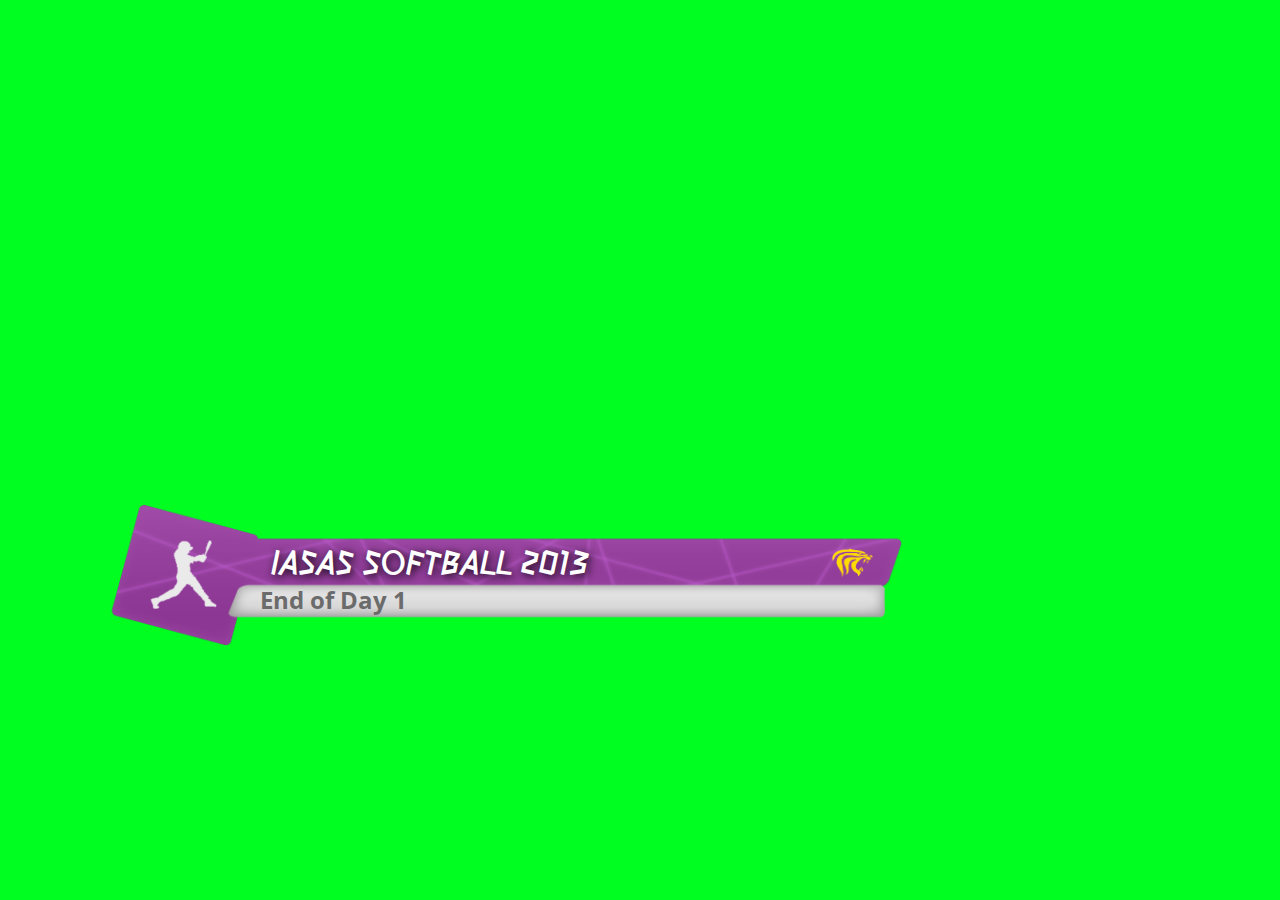
<file: control/displayer_old.html>
<!DOCTYPE html>
<html style='overflow:hidden;background-color:rgb(0,255,33);-webkit-user-select: none;'>
	<head>
		<title>IASAS Softball 2013 Graphics Displayer</title>
		<script src='//ajax.googleapis.com/ajax/libs/jquery/1.9.1/jquery.min.js'></script>
		<script src="static/jquery.csv-0.71.min.js" type="text/javascript"></script>
		
		<link rel="stylesheet/less" type="text/css" href="style.less">
		<link href='http://fonts.googleapis.com/css?family=Open+Sans:400,600,700,800' rel='stylesheet' type='text/css'>
		<script src="static/less-1.3.1.min.js" type="text/javascript"></script>

		<script>
			$(document).ready(function() {
				draw_new_graphic_handler("graphics.json"); // avoid flash of no graphic
				$("#iframe").attr('src', window.location.protocol + "//" + window.location.hostname + ":8080/");
				if(window.location.search == '?anycast' || window.location.search == '?anycast/') { 
					$("#iframe").attr('src', window.location.protocol + "//" + window.location.hostname + ":8080/?anycast");
					$('body').css("-webkit-transform", "rotateY(41.5deg)");
					$('html').css("zoom", "1.27");
					$('html').css("margin-left", "-83px");
					$('html').css("margin-top", "-85px");
					//$('html').css("cursor", "none");
					$("#iframe").css('margin-left', "50px");
					$("#lane_overlay").css('opacity', "1");

				}
				
				setInterval(function() {draw_new_graphic_handler("graphics.json")}, 500);
				
			});
			
			function clear_all_xept(shown_img) { // Clear all graphics except argument
				temp = $("#bug_container").is(":visible");
				$('#container > div').each(function(index) { $(this).hide(); });
				$("#" + shown_img).show();
				if(shown_img == "sl_nameplate") $("#single_line_nameplate").show();
				if(shown_img == "dl_nameplate") $("#two_line_nameplate").show();
				if(shown_img == "slt") $("#single_line_text").show();
				if(shown_img == "dlt") $("#two_line_nameplate").show();
				if(temp) $("#bug_container").show(); else $("#bug_container").hide(); 
			}
			
			function two_line_nameplate(school, uniform, header, subheader) { // header + subheader + school img
				$("#two_line_nameplate h1 #name").html(header.toUpperCase());
				$("#two_line_nameplate h1 #uniform").html(uniform);
				$("#two_line_nameplate h1 #hash").show();
				$("#two_line_nameplate h1 #dash").show();
				$("#two_line_nameplate h2").html(subheader);
				img_src = "img/" + school.toLowerCase() + "_100px.png";
				$("#two_line_nameplate img").attr("src", img_src);
			}
			function double_line_text(header, subheader) { // double line header
				$("#two_line_nameplate h1 #hash").hide();
				$("#two_line_nameplate h1 #dash").hide();
				$("#two_line_nameplate h1 #name").html(header.toUpperCase());
				$("#two_line_nameplate h1 #uniform").html("");
				$("#two_line_nameplate h2").html(subheader);
				$("#two_line_nameplate img").attr("src", "img/softball_symbol.png");
			}
			function single_line_nameplate(school, uniform, name) {
				$("#single_line_nameplate h1 #name").html(name.toUpperCase());
				$("#single_line_nameplate h1 #uniform").html(uniform);
				$("#single_line_nameplate h1 #hash").show();
				$("#single_line_nameplate h1 #dash").show();
				$("#single_line_nameplate h2").html(school.toUpperCase());
				img_src = "img/" + school.toLowerCase() + "_100px.png";
				$("#single_line_nameplate img").attr("src", img_src);
			}
			function single_line_text(text) {
				$("#single_line_text h1").html(text.toUpperCase());
			}
			
			function lineup(json) {
				if(json.GFX_awayOrHome == "away") school = json.away; // store active school in var school
				if(json.GFX_awayOrHome == "home") school = json.home;
				if(school.toUpperCase() == 'ISKL') $('#lineup h1').css('font-size', '22pt'); // accomodate for long name
				else $('#lineup h1').css('font-size', '23pt');
				$('#lineup h1').html(abbreviation_to_string(school)); // header - school name
				img_src = "img/" + school.toLowerCase() + "_100px.png"; // side img
				$("#lineup img").attr("src", img_src);
				
				roster_url = 'rosters/' + school.toLowerCase() + '.json';
				$.ajaxSetup({async: false});					
				$.getJSON(roster_url, function(roster_json) {
					console.log(roster_json);
					$(".lineup_list li h3").each(function(index) {
						$(this).html(roster_json[index].uniform);
					});
					$(".lineup_list li h4").each(function(index) {
						$(this).html(roster_json[index].name.toUpperCase());
					});
				});
				
			}
			
			function abbreviation_to_string(abb) {
				switch(abb.toUpperCase()) {
					case "TAS": return "Taipei American School";
					case "SAS": return "Singapore American School";
					case "ISB": return "International School of Bangkok";
					case "ISM": return "International School of Manila";
					case "ISKL": return "International School of Kuala Lumpur";
					case "JIS": return "Jakarta International School";
				}
			}
			
			function update_bug(json) { // updates primary bug graphic
				change_school_color(json.home, 1);
				change_school_color(json.away, 0);
				$('#team_one_score p').html(json.homeScore);
				$('#team_two_score p').html(json.awayScore);
			}
			
			function change_school_color(school_name, away_or_home) { // 0 - away, 1-home
				if(away_or_home == 0) base_select = '#team_one_name';
				else base_select = '#team_two_name';
				switch(school_name.toUpperCase()) {
					case "SAS":	
						$(base_select).css('background-color', 'rgb(120,0,32)');
						$(base_select + ' img').attr('src', 'img/sas_100px.png');
						$(base_select + ' p').html('SAS');
						break;
					case "ISB":	
						$(base_select).css('background-color', 'rgb(92, 92, 92)');
						$(base_select + ' img').attr('src', 'img/isb_100px.png');
						$(base_select + ' p').html('ISB');
						break;
					case "ISM":	
						$(base_select).css('background-color', 'rgb(15, 95, 8)');
						$(base_select + ' img').attr('src', 'img/ism_100px.png');
						$(base_select + ' p').html('ISM');
						break;
					case "ISKL":	
						$(base_select).css('background-color', 'rgb(179, 157, 0)');
						$(base_select + ' img').attr('src', 'img/iskl_100px.png');
						$(base_select + ' p').html('ISKL');
						break;
					case "JIS":	
						$(base_select).css('background-color', 'rgb(0, 77, 148)');
						$(base_select + ' img').attr('src', 'img/jis_100px.png');
						$(base_select + ' p').html('JIS');
						break;
					case "TAS":	
						$(base_select).css('background-color', 'rgb(0, 53, 146)');
						$(base_select + ' img').attr('src', 'img/tas_100px.png');
						$(base_select + ' p').html('TAS');
						break;
				}
			}
			
			function draw_new_graphic_handler(filename) { // handles calling appropriate graphic handler
				$.ajax({url:filename, cache: false}).done(function(json) {			
					clear_all_xept(json.GFX_type); // clear all graphics except requested one
					if(!json.enableBug) $("#bug_container").hide();
					else $("#bug_container").show();
					update_bug(json);
					switch(json.GFX_type) { // redirect to separate graphic handlers
						case "dl_nameplate":
							two_line_nameplate(json.GFX_nameplateSchool, json.GFX_data_fieldOne, json.GFX_data_fieldTwo, json.GFX_data_fieldThree ); break;
						case "sl_nameplate":
							single_line_nameplate(json.GFX_nameplateSchool, json.GFX_data_fieldOne, json.GFX_data_fieldTwo); break;
						case "lineup":
							lineup(json); break;
						case "dlt":
							double_line_text(json.GFX_data_fieldOne, json.GFX_data_fieldTwo); break;
						case "slt":
							single_line_text(json.GFX_data_fieldOne); break;	
						case "Clear":
							break;
						case "bug_radio":
							relay_start_list_handler(json); break;
					}
				});
			}
			
		</script>
		

	</head>
	
	<body id='body' style='background-color:rgb(0,255,33);'>		
		<span id='container' style='position:absolute;top:0;width:1024px;height:768px;'>
			<div id='bug_container' style='zoom:0.45; margin:100px;position: absolute;'>
				<img src='./img/score_bug.png' style='width:1000px;position:absolute;z-index: -1;'>
				<div id='team_one_name' class='team_name_container' style='background-color: rgb(0, 53, 146);' data-index='0'> 
					<img id='one_img' src='img/tas_100px.png' style='margin: 8px;width: 57px;float:left;'>
					<p id='one_name' class='name_text'>TAS</p>
				</div>
				<div id="team_one_score" class='team_score_container'>
					<p>0</p>
					<div class='decrement'></div>
					<div class='increment'></div>
				</div>
				<div  id='team_two_name' class='team_name_container' style='background-color: rgb(0, 53, 146);' data-index='0'>
					<img id='two_img' src='img/tas_100px.png' style='margin: 8px;width: 57px;float:left;'>
					<p id='two_name' class='name_text'>TAS</p>
				</div>
				<div id="team_two_score" class='team_score_container'>
					<p>0</p>
					<div class='decrement'></div>
					<div class='increment'></div>
				</div>
				<div id='bases_container' style=''>
					<img id='1B' src='img/base.png' style='margin-left: 147px;margin-top: 63px;'>
					<img id='2B' src='img/base.png'  style='margin-left: 85px;margin-top: 7px;'>
					<img id='3B' src='img/base.png'  style='margin-left: 25px;margin-top: 63px;'>
					<div id='1B_click' class='base_click' style='margin-left: 135px;margin-top: 49px;'></div>
					<div id='2B_click' class='base_click' style='margin-left: 73px;margin-top: 0px;'></div>
					<div id='3B_click' class='base_click' style='margin-left: 10px;margin-top: 49px;'></div>
				</div>
				<div id="inning_container" style="">
					<img id='inning_arrow' src="img/inning_arrow.png" class="top_half">
					<p style="">3rd</p>
					<div id='decrement_inning'></div>
					<div id='increment_inning'></div>
				</div>	
				<div id="outs_container" style="">
					<p style=""><span id="out">0</span> OUT</p>
				</div>
				<div id="count_container" style="">
					<p style=""><span id="balls">0</span>-<span id='strikes'>0</span></p>
				</div>
			</div>
		
		
			<div id='lineup' style=''>
				<img src="img/isb_100px.png" id='results_school_img' style="margin-left: 126px;margin-top: 156px;width: 80px;">
				<h1>School Name</h1>
				<h2>Roster</h2>
				<ul class='lineup_list'>
					<li>
						<h3>28</h3>
						<h4>NAME</h4>
						<h5></h5>
					</li>
					<li>
						<h3>28</h3>
						<h4>NAME</h4>
						<h5></h5>
					</li>
					<li>
						<h3>28</h3>
						<h4>NAME</h4>
						<h5></h5>
					</li>
					<li>
						<h3>28</h3>
						<h4>NAME</h4>
						<h5></h5>
					</li>
					<li>
						<h3>28</h3>
						<h4>NAME</h4>
						<h5></h5>
					</li>
					<li>
						<h3>28</h3>
						<h4>NAME</h4>
						<h5></h5>
					</li>
					<li>
						<h3>28</h3>
						<h4>NAME</h4>
						<h5></h5>
					</li>
					<li>
						<h3>28</h3>
						<h4>NAME</h4>
						<h5></h5>
					</li>
					<li>
						<h3>28</h3>
						<h4>NAME</h4>
						<h5></h5>
					</li>
					<li>
						<h3>28</h3>
						<h4>NAME</h4>
						<h5></h5>
					</li>
					<li>
						<h3>28</h3>
						<h4>NAME</h4>
						<h5></h5>
					</li>
					<li>
						<h3>28</h3>
						<h4>NAME</h4>
						<h5></h5>
					</li>
				</ul>
			</div>
			
			
			<div id='single_line_nameplate' style='display:none'>
				<img src='static/tas.png' width='25' height='25'>
				<h2>TAS</h2>
				<h1><span id='hash'>#</span><span id='uniform'>28</span> <span id='dash'>-</span> <span id='name'>BUSTER POSEY</span></h1>
			</div>		
			
			<div id='single_line_text' style='display:none'>
				<div><h1>TEXT</h1></div>
			</div>
						
			<div id='two_line_nameplate' style='display:none'>
				<img src="img/isb_100px.png" style="margin-left: 144px;margin-top: 535px;width: 80px;">
				<h1><span id='hash'>#</span><span id='uniform'>28</span> <span id='dash'>-</span> <span id='name'>BUSTER POSEY</span></h1>
				<h2>2 for 4</h2>
			</div>
			
		</span>
	</body>


</html>
</file>
<file: control/css/main.css>
@import url(http://fonts.googleapis.com/css?family=Open+Sans:400,300,600,700);

@font-face {
  font-family: 'Eurostile Bold';
  src: url('../Eurostile_Bold.woff') format('woff');
  src: url('../Eurostile_Bold.ttf') format('truetype');
}

.team_name_container {
	position: absolute;width: 234px;height: 73px;margin-left: 187px;
}

.team_score_container {
	position: absolute;width: 86px;height: 73px;margin-left: 420px;
	text-align:center;
}

#team_one_name {
	margin-top: 5px;
}
#team_one_score {
	margin-top: 5px;
}

.team_score_container p {
	font-family: Eurostile Bold;
	font-size: 60px;
	line-height:73px;
}

.decrement {
	height:100%;
	width:25%;
	float:left;
	position:absolute;
	top:0;
}
.increment {
	height:100%;
	width:75%;
	margin-left: 25%;
	position:absolute;
	top:0;
}

#team_two_name {
	margin-top: 83px;
}
#team_two_score {
	margin-top: 83px;
}

.name_text {
	font-family: Eurostile Bold;
	color: white;
	font-size: 60px;
	margin: 5px;
	float: left;
	margin-top: 25px;	
}


#bases_container {
	margin-left: 506px;
}
#bases_container img {
	width:35px;
	position:absolute;
}

.base_click {
	position:absolute;
	width:60px;
	height:60px;
}

#inning_container {
	margin-left: 750px;
	width: 244px;
    height: 78px;
    line-height: 78px;
}

#inning_container img {
	width: 50px;
    margin-top: 22px;
    float: left;

}

#inning_container p {
	color: white;
    font-family: Eurostile Bold;
    position: absolute;
    font-size: 61px;
    margin-left: 89px;
}

.top_half {
	-webkit-transform: rotate(180deg);
}

#decrement_inning {
width: 50px;
height: 50%;
float: right;
margin-top: 39px;
}

#increment_inning {
width: 50px;
height: 50%;
float: right;
margin-right: -50px;
}
	
#outs_container {
	margin-left: 807px;
    width: 189px;
    height: 80px;
    line-height: 80px;
    text-align: center;
    font-size: 55px;
    color: white;font-family: Eurostile Bold;
}

#count_container {
margin-left: 682px;
width: 123px;
height: 80px;
line-height: 80px;
text-align: center;
font-size: 55px;
color: white;
font-family: Eurostile Bold;
position: absolute;
margin-top: -79px;
}

.radio {
	margin-top:-9px !important;
	margin-right:5px !important;
}

input[type='text'] {
	margin-bottom:3px !important;
}

#controls .radio {
	margin-top:5px !important;
}

input[name='which_team'] {
	margin-bottom:15px !important;
}

.which_t {
	font-size:20px !important;
	font-weight:bold !important;
	
}
</file>
